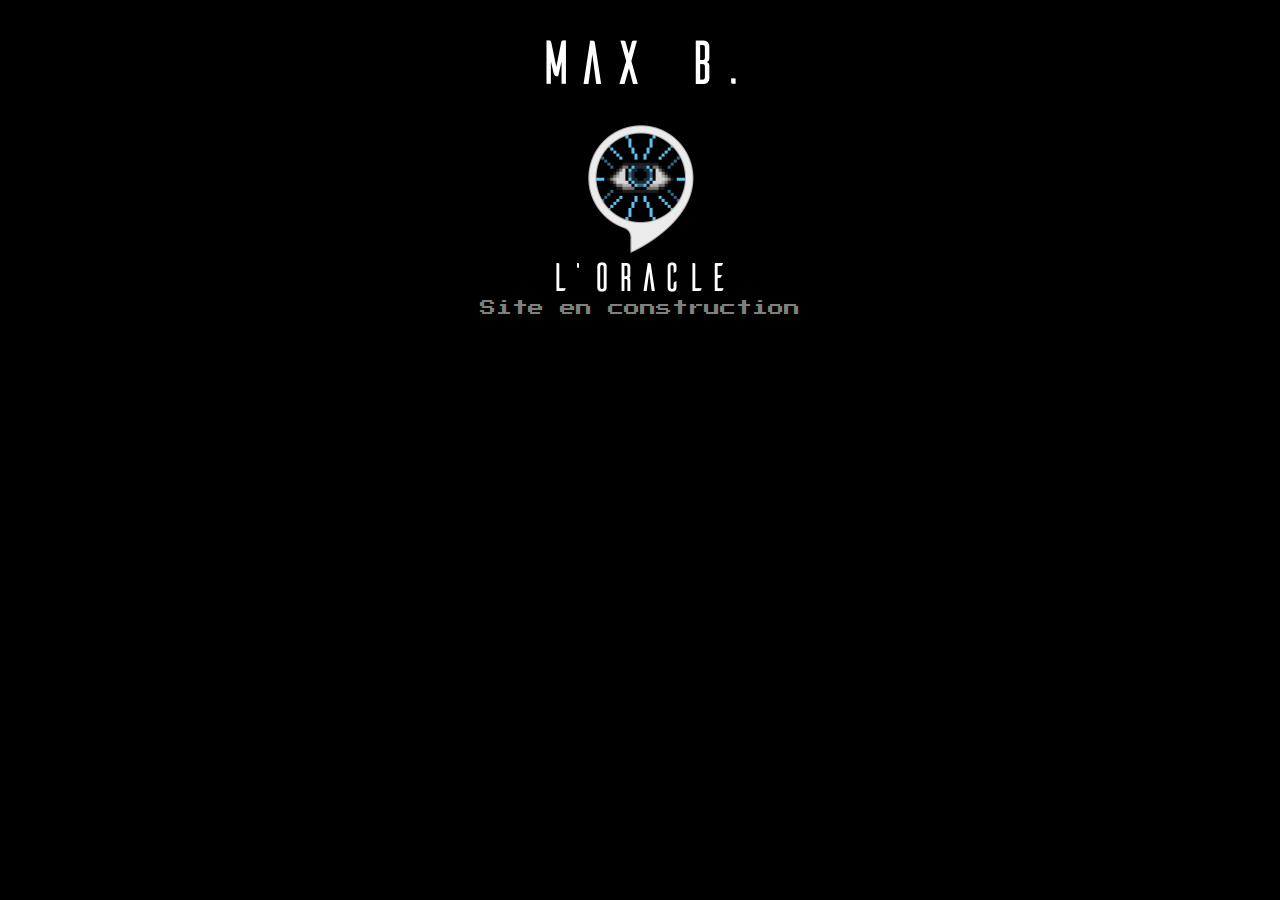
<file: index.html>
<html>
    <head>
        <meta charset="UTF-8">
        <meta name="Description" CONTENT="Site officiel de Max B. - Créateur de L'Oracle pour Alexa d'Amazon">
        <title>Max B. - Créateur de L'Oracle pour Alexa d'Amazon</title> 
        <link href="https://fonts.googleapis.com/css2?family=Press+Start+2P&family=Roboto:wght@900&display=swap" rel="stylesheet">
        <link href="./css/styles.css" rel="stylesheet">
    </head> 
    <body>
        <center>
        <p>
            <img src="./assets/maxb.png"/>
        </p>
            <p>
                <table>
                    <tr>
                        <td style="text-align: center;">
                            <img src="./assets/oracle.png" width="25%"/>
                        </td>
                    </tr>
                    <tr>
                        <td style="text-align: center;">
                            <img src="./assets/oracleText.png"/>
                        </td>
                    </tr>
                    <tr>
                        <td style="text-align: center;">
                            Site en construction
                        </td>
                    </tr>

                </table>
            </p>
            <p>
                <a href="./BunnyJump/index.html" style="color: black;">Tutorial - Bunny Jump</a>
            </p>
        </center>
    </body>
</html>
</file>
<file: css/styles.css>
body {
    background-color: black;
    font-family: 'Press Start 2P', cursive;
    color: gray;
  }

  a {
      font-family: 'Press Start 2P', cursive;
      color: gray;
      font-size: 12;
  }

  p {
    margin: 35px;
  }

  /*@media only screen and (max-width = 400)*/
</file>
